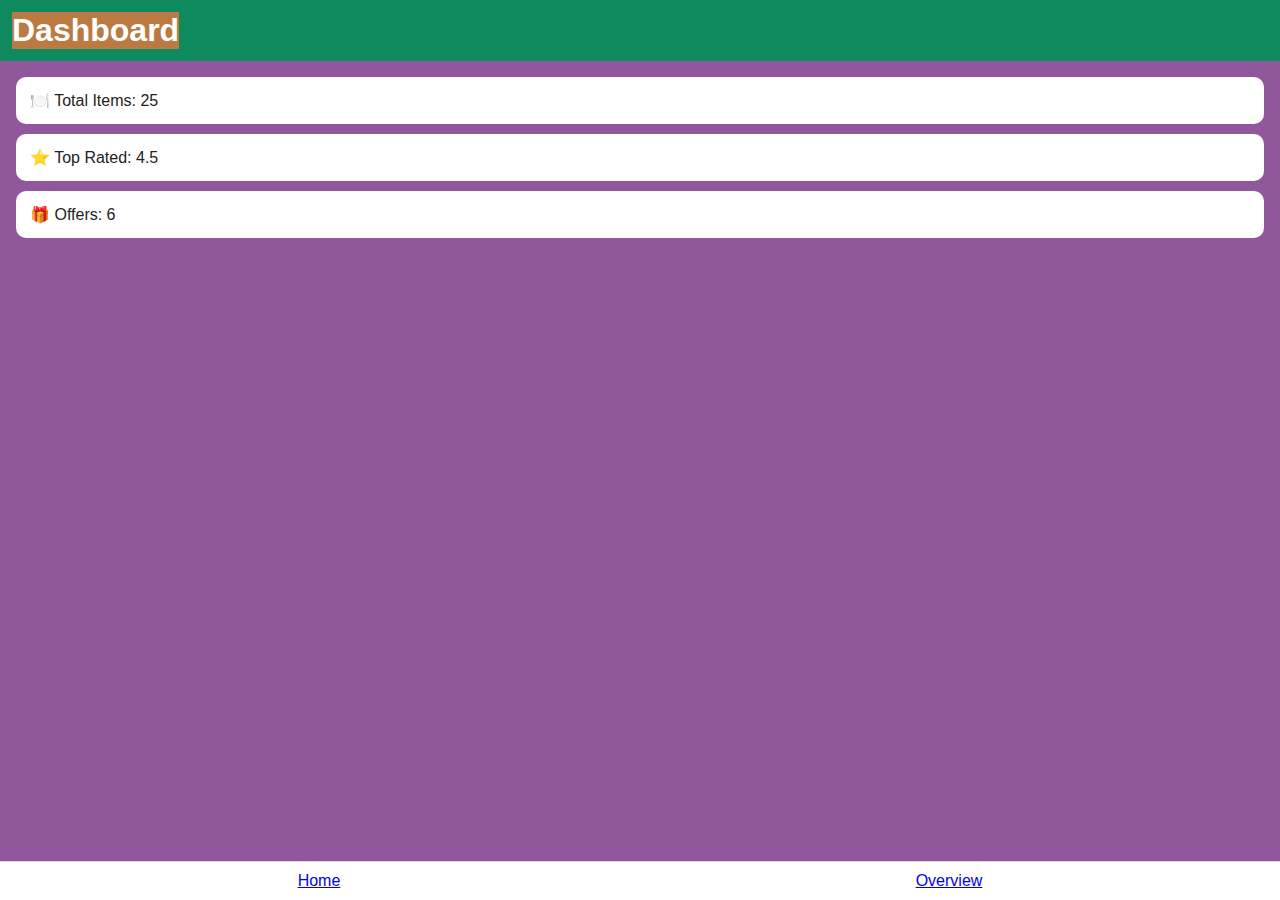
<file: dashboard.html>
<!DOCTYPE html>
<html lang="en">
<head>
  <meta charset="UTF-8" />
  <meta name="viewport" content="width=device-width, initial-scale=1.0"/>
  <title>Shivam Restaurant – Dashboard</title>
  <link rel="stylesheet" href="style.css"/>
</head>
<body>
  <header class="topbar">
    <h1>Dashboard</h1>
  </header>

  <section class="stats">
    <div class="stat">🍽️ Total Items: 25</div>
    <div class="stat">⭐ Top Rated: 4.5</div>
    <div class="stat">🎁 Offers: 6</div>
  </section>

  <footer class="footer">
    <a href="index.html">Home</a>
    <a href="overview.html">Overview</a>
  </footer>
  

</body>
</html>
</file>
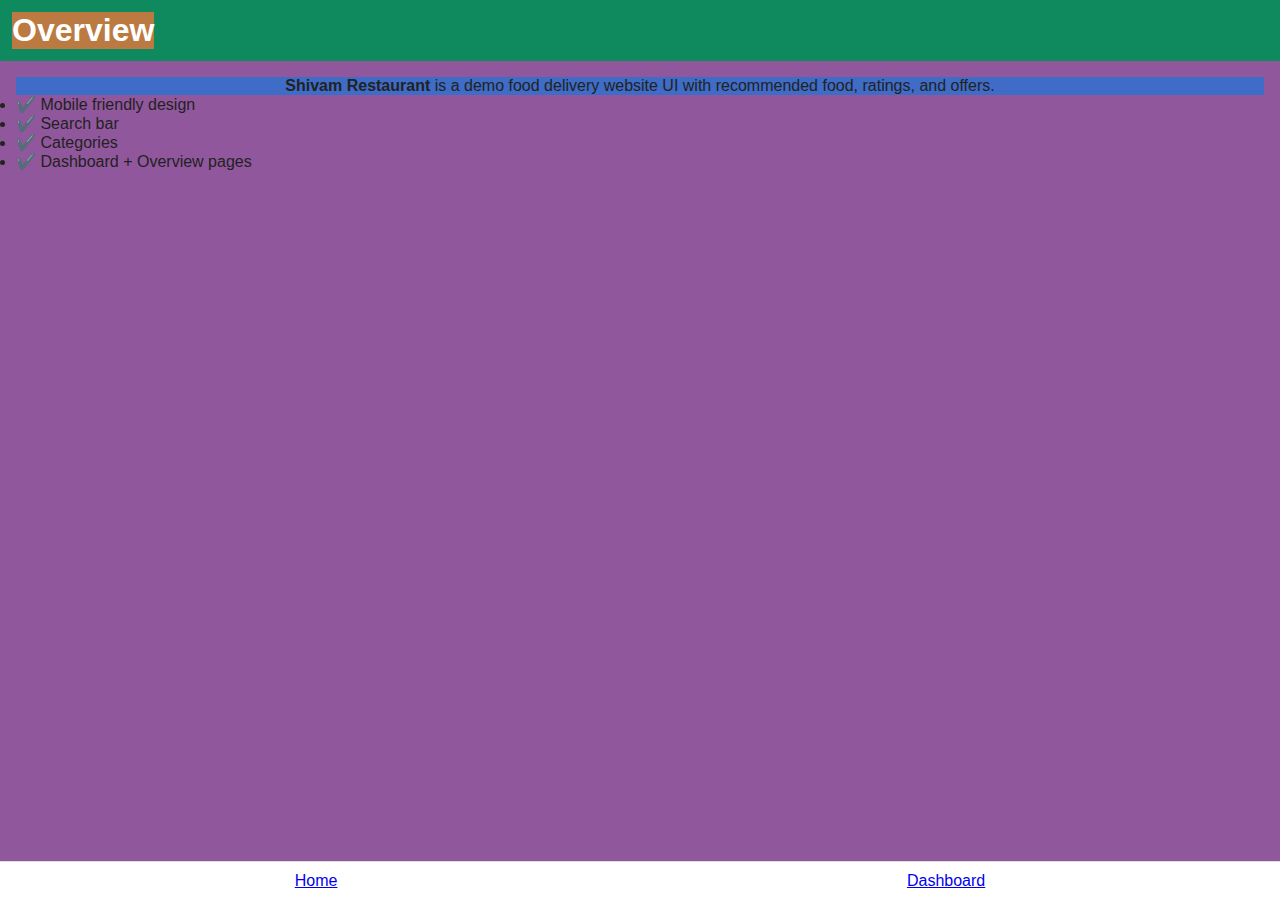
<file: overview.html>
<!DOCTYPE html>
<html lang="en">
<head>
  <meta charset="UTF-8" />
  <meta name="viewport" content="width=device-width, initial-scale=1.0"/>
  <title>Shivam Restaurant – Overview</title>
  <link rel="stylesheet" href="style.css"/>
</head>
<body>
  <header class="topbar">
    <h1>Overview</h1>
  </header>

  <section class="overview">
    <p><b>Shivam Restaurant</b> is a demo food delivery website UI with recommended food, ratings, and offers.</p>
    <ul>
      <li>✔️ Mobile friendly design</li>
      <li>✔️ Search bar</li>
      <li>✔️ Categories</li>
      <li>✔️ Dashboard + Overview pages</li>
    </ul>
  </section>

  <footer class="footer">
    <a href="index.html">Home</a>
    <a href="dashboard.html">Dashboard</a>
  </footer>
</body>
</html>
</file>
<file: style.css>
*{box-sizing:border-box;font-family:Arial, sans-serif;margin:0;padding:0}
body{background:#f5f5f5;color:#222}
.topbar{background:#0f8a5f;color:#fff;padding:12px;display:flex;gap:10px;align-items:center}
.topbar input{flex:1;padding:8px;border-radius:6px;border:none}
.tabs{display:flex;gap:6px;overflow-x:auto;background:#fff;padding:8px}
.tabs button{padding:8px 12px;border-radius:20px;border:1px solid #ddd;background:#fff}
.tabs .active{background:#0f8a5f;color:#fff;border:none}
.section{padding:12px}
.grid{display:grid;grid-template-columns:repeat(auto-fill,minmax(160px,1fr));gap:10px}
.card{background:#fff;border-radius:12px;overflow:hidden;box-shadow:0 2px 6px rgba(0,0,0,.1)}
.card img{width:100%;height:120px;object-fit:cover}
.card-body{padding:10px}
.tag{display:inline-block;background:#ffcc00;padding:4px 6px;border-radius:6px;font-size:12px;margin-top:6px}
.footer{position:fixed;bottom:0;left:0;right:0;background:#fff;display:flex;justify-content:space-around;padding:10px;border-top:1px solid #ddd}
.stats{padding:16px;display:grid;grid-template-columns:1fr;gap:10px}
.stat{background:#fff;padding:14px;border-radius:10px}
.overview{padding:16px}
   h1{
                         background-color: rgb(187, 122, 66); 
                         text-align: center; 
                         font-family: 'Lucida Sans', 'Lucida Sans Regular', 'Lucida Grande', 'Lucida Sans Unicode', Geneva, Verdana, sans-serif;

                     }
                     body{
                            background-color: rgb(145, 87, 157);
                           font-family: "Ephesis", cursive;
                           font-weight: 400;
                            font-style: normal;

                     }
                     p{
                         background-color: rgb(62, 108, 198);
                         text-align: center;
                     } 
@import url('https://fonts.googleapis.com/css2?family=Ephesis&family=Mea+Culpa&display=swap');
</file>
